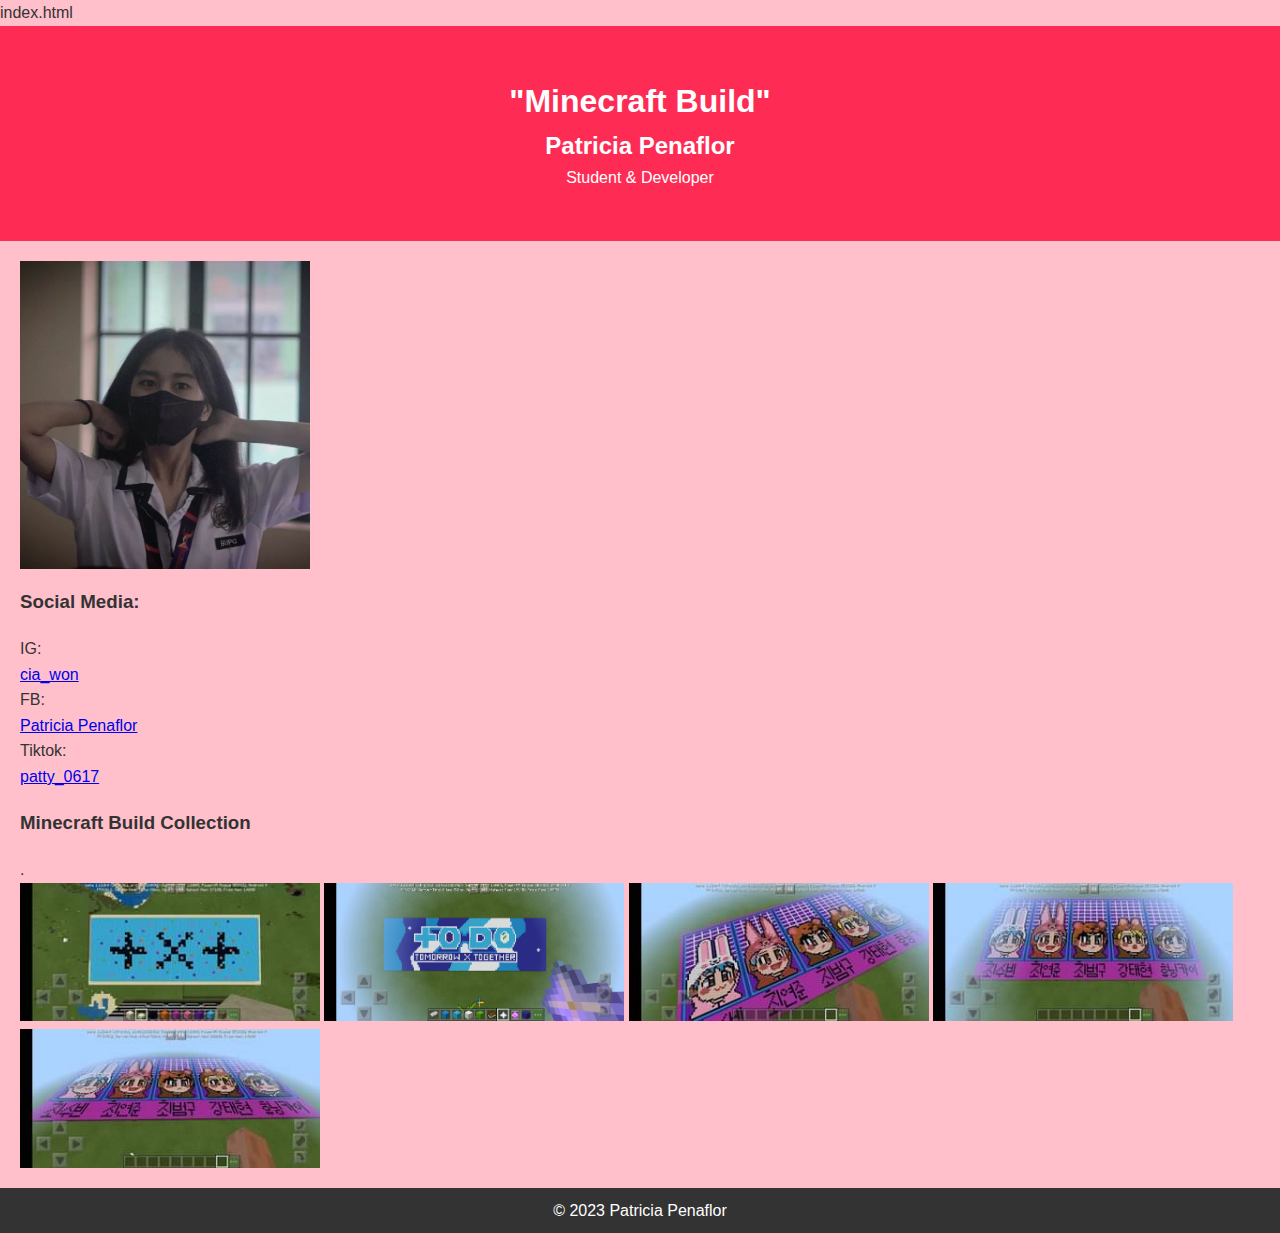
<file: patricia/profile/index.html>
index.html
<!DOCTYPE html>
<html>
<head>
    <title>PATRICIA PENAFLOR - Portfolio</title>
    <link rel="stylesheet" type="text/css" href="style.css">
</head>
<body>
    <header>
        <h1>"Minecraft Build"</h1>
        <h2>Patricia Penaflor</h2>
        <p>Student &amp; Developer</p>
    </header>
    <section id="projects">
         <div class="projects">
          <img class="logo" src="img/1.jpg" alt="https://mbasic.facebook.com/patty172002?eav=AfY8G6b3RKvie-zSRtIQQ4c4whkXEFfER9m59Os-5ym-ZzoXnSkajczS_VLGNDt__4Y&refid=46&__xts__%5B0%5D=12.[base64]&paipv=0">
        </div>
        <div class="project">
            <h3>Social Media:</h3>
            <p>IG:</p>
            <a href="https://­www.instagram.com/­cia_won?igshid=OGQ5ZD­c2ODk2ZA%3D%3D">­cia_won</a>
            <p>FB:<p/>
            <a href="https://mbasic.facebook.com/patty172002?eav=AfY8G6b3RKvie-zSRtIQQ4c4whkXEFfER9m59Os-5ym-ZzoXnSkajczS_VLGNDt__4Y&refid=46&__xts__%5B0%5D=12.[base64]&paipv=0">­Patricia Penaflor</a>
            <p>Tiktok:</p>
            <a href="https://www.tiktok.com/@patty_0617?_t=8iHsm3YS1PF&_r=1">­patty_0617</a>
        </div>
        <div class="project">
            <h3>Minecraft Build Collection</h3>
            <p>.</p>
        </div>
        <div class="projects">
            <img class="art" src="art/1.jpg">
            <img class="art" src="art/0.jpg">
            <img class="art" src="art/2.jpg">
            <img class="art" src="art/3.jpg">
            <img class="art" src="art/4.jpg">
        
    </section>
    <footer>
        <p>&copy; 2023 Patricia Penaflor</p>
    </footer>
</body>
</html>
</file>
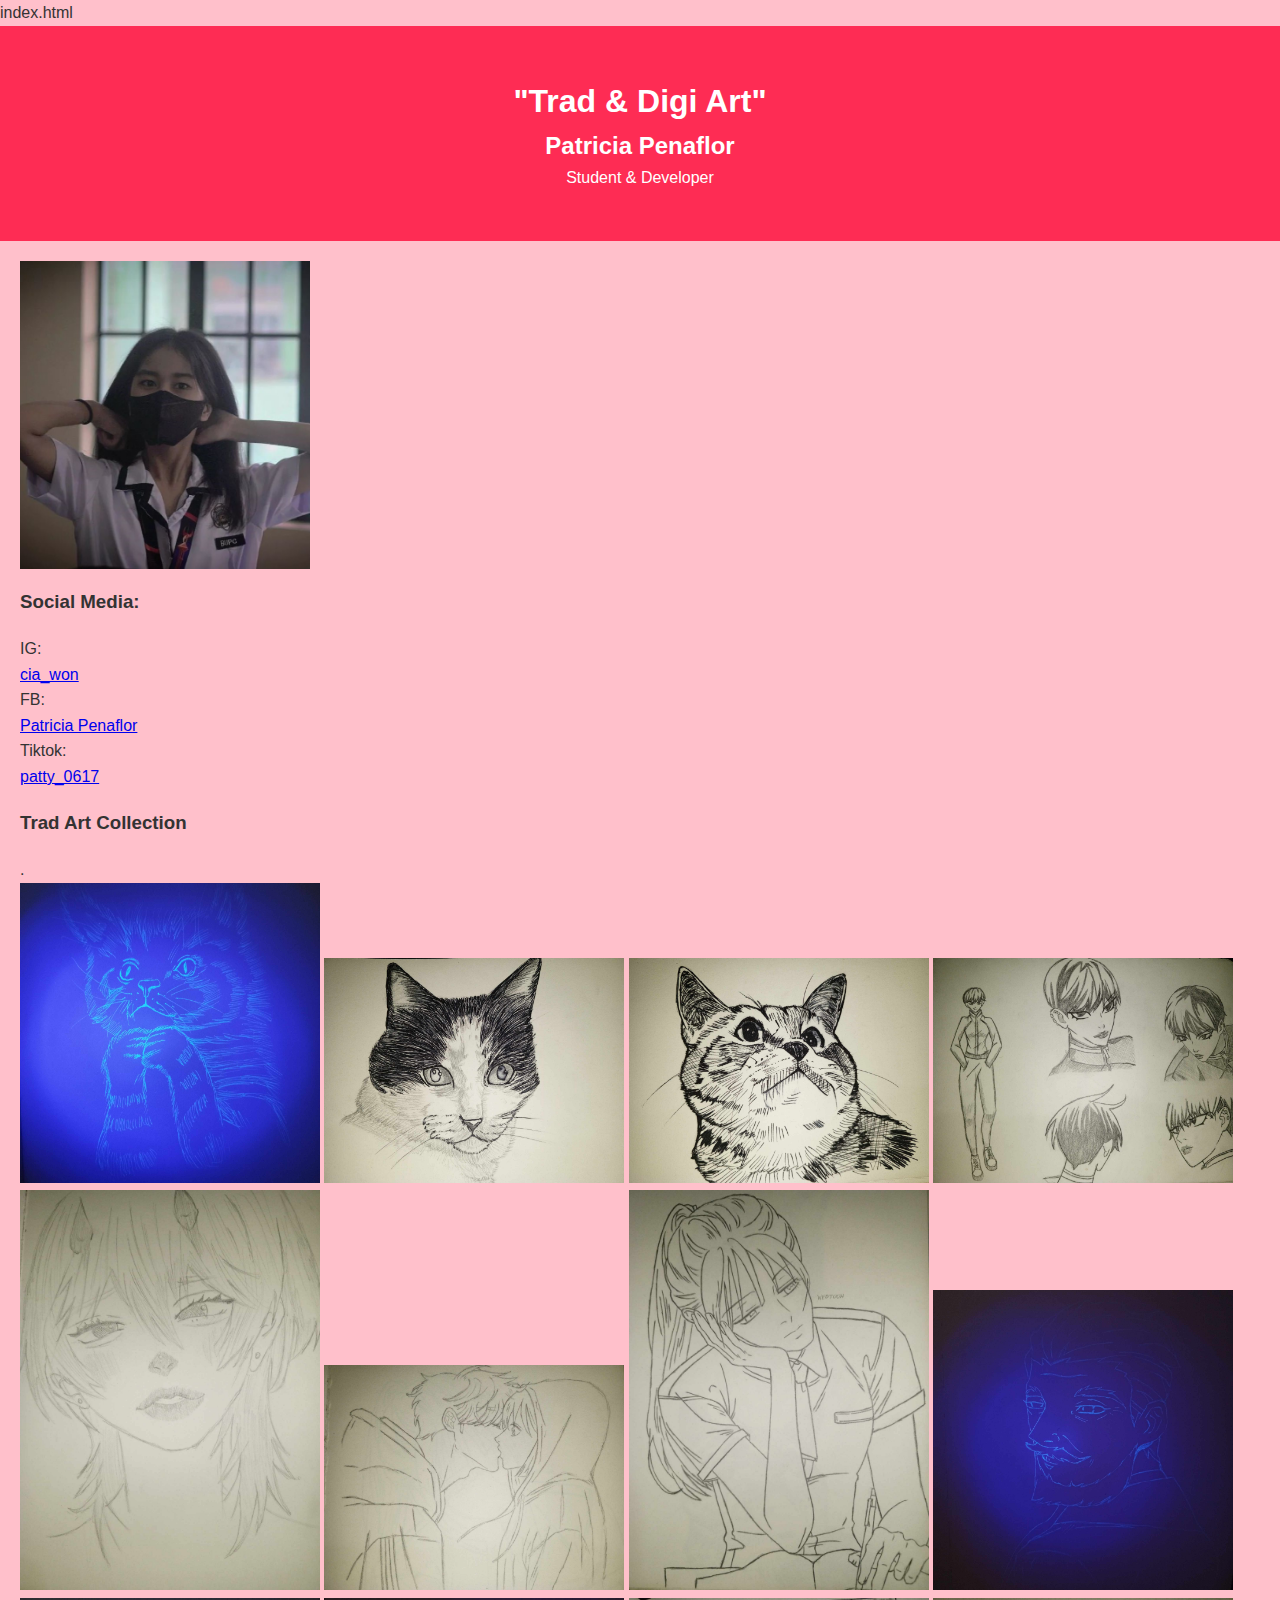
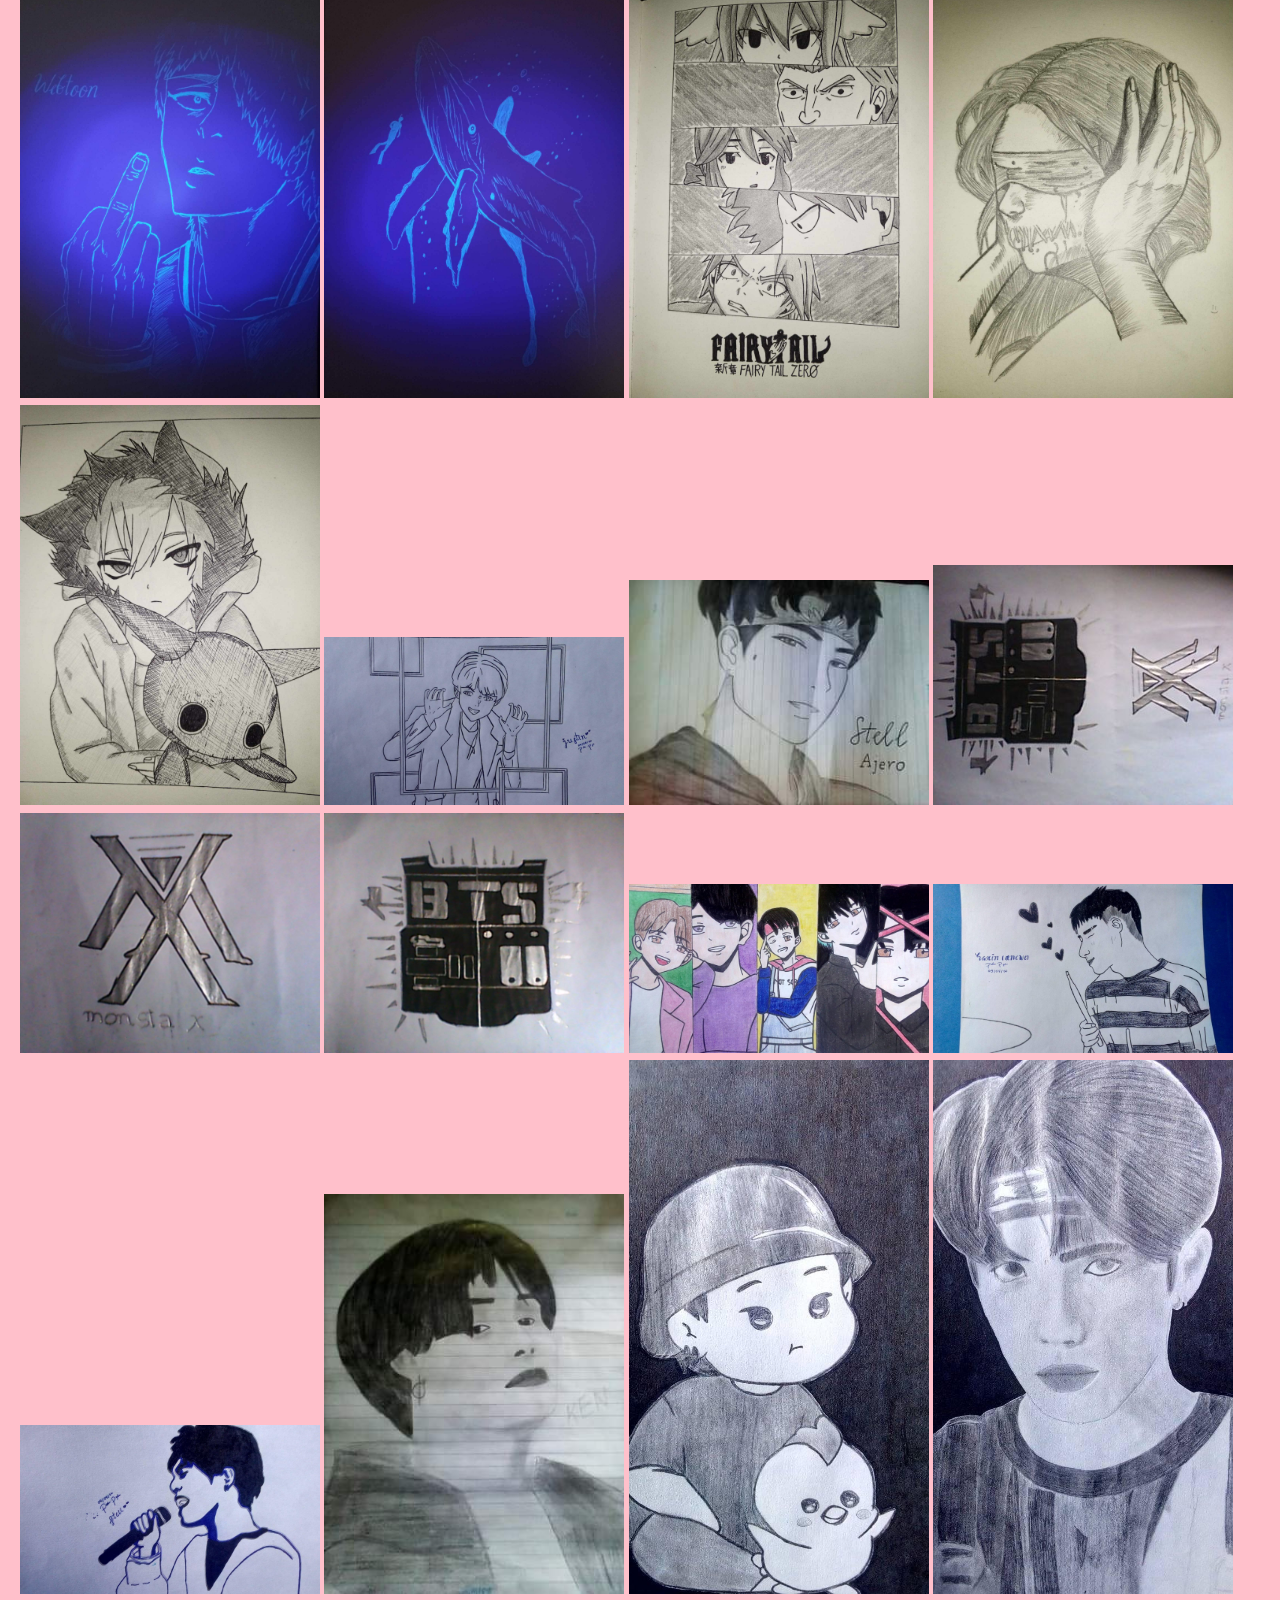
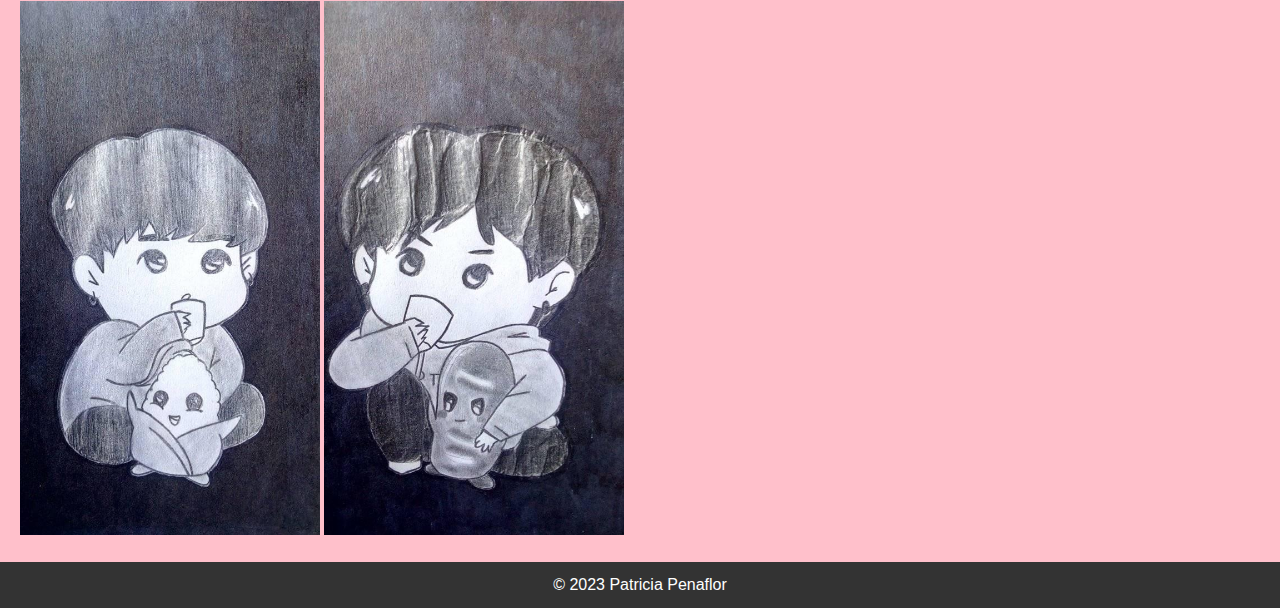
<file: patricia/profile/index - 1.html>
index.html
<!DOCTYPE html>
<html>
<head>
    <title>PATRICIA PENAFLOR - Portfolio</title>
    <link rel="stylesheet" type="text/css" href="style.css">
</head>
<body>
    <header>
        <h1>"Trad & Digi Art"</h1>
        <h2>Patricia Penaflor</h2>
        <p>Student &amp; Developer</p>
    </header>
    <section id="projects">
         <div class="projects">
          <img class="logo" src="img/1.jpg" alt="https://mbasic.facebook.com/patty172002?eav=AfY8G6b3RKvie-zSRtIQQ4c4whkXEFfER9m59Os-5ym-ZzoXnSkajczS_VLGNDt__4Y&refid=46&__xts__%5B0%5D=12.[base64]&paipv=0">
        </div>
        <div class="project">
            <h3>Social Media:</h3>
            <p>IG:</p>
            <a href="https://­www.instagram.com/­cia_won?igshid=OGQ5ZD­c2ODk2ZA%3D%3D">­cia_won</a>
            <p>FB:<p/>
            <a href="https://mbasic.facebook.com/patty172002?eav=AfY8G6b3RKvie-zSRtIQQ4c4whkXEFfER9m59Os-5ym-ZzoXnSkajczS_VLGNDt__4Y&refid=46&__xts__%5B0%5D=12.[base64]&paipv=0">­Patricia Penaflor</a>
            <p>Tiktok:</p>
            <a href="https://www.tiktok.com/@patty_0617?_t=8iHsm3YS1PF&_r=1">­patty_0617</a>
        </div>
        <div class="project">
            <h3>Trad Art Collection</h3>
            <p>.</p>
        </div>
            <img class="art" src="art/18.jpg">
            <img class="art" src="art/28.jpg">
            <img class="art" src="art/29.jpg">
            <img class="art" src="art/30.jpg">
            <img class="art" src="art/25.jpg">
            <img class="art" src="art/26.jpg">
            <img class="art" src="art/27.jpg">
            <img class="art" src="art/19.jpg">
            <img class="art" src="art/20.jpg">
            <img class="art" src="art/21.jpg">
            <img class="art" src="art/22.jpg">
            <img class="art" src="art/23.jpg">
            <img class="art" src="art/24.jpg">
            <img class="art" src="art/13.jpg">
            <img class="art" src="art/6.jpg">
            <img class="art" src="art/7.jpg">
            <img class="art" src="art/8.jpg">
            <img class="art" src="art/9.jpg">
            <img class="art" src="art/10.jpg">
            <img class="art" src="art/11.jpg">
            <img class="art" src="art/12.jpg">
            <img class="art" src="art/5.jpg">
            <img class="art" src="art/14.jpg">
            <img class="art" src="art/15.jpg">
            <img class="art" src="art/16.jpg">
            <img class="art" src="art/17.jpg">
        </div>
        
    </section>
    <footer>
        <p>&copy; 2023 Patricia Penaflor</p>
    </footer>
</body>
</html>
</file>
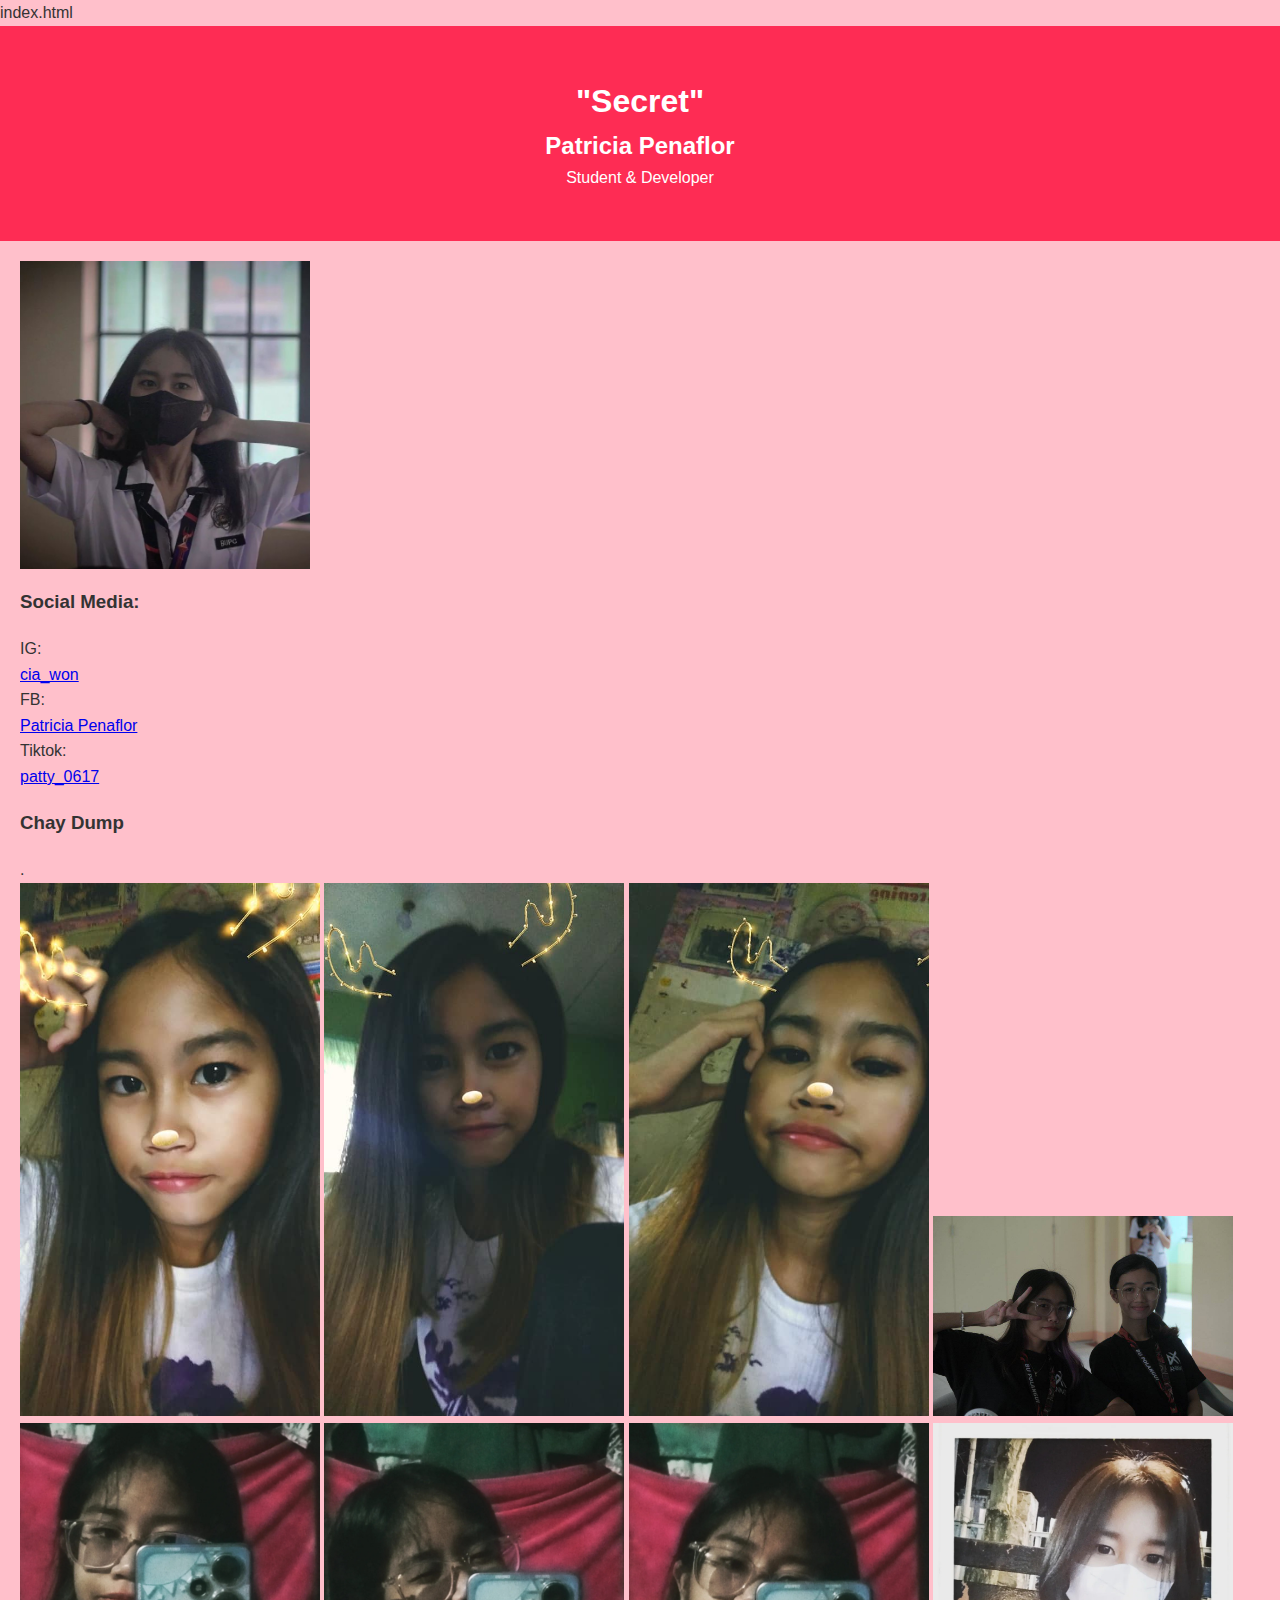
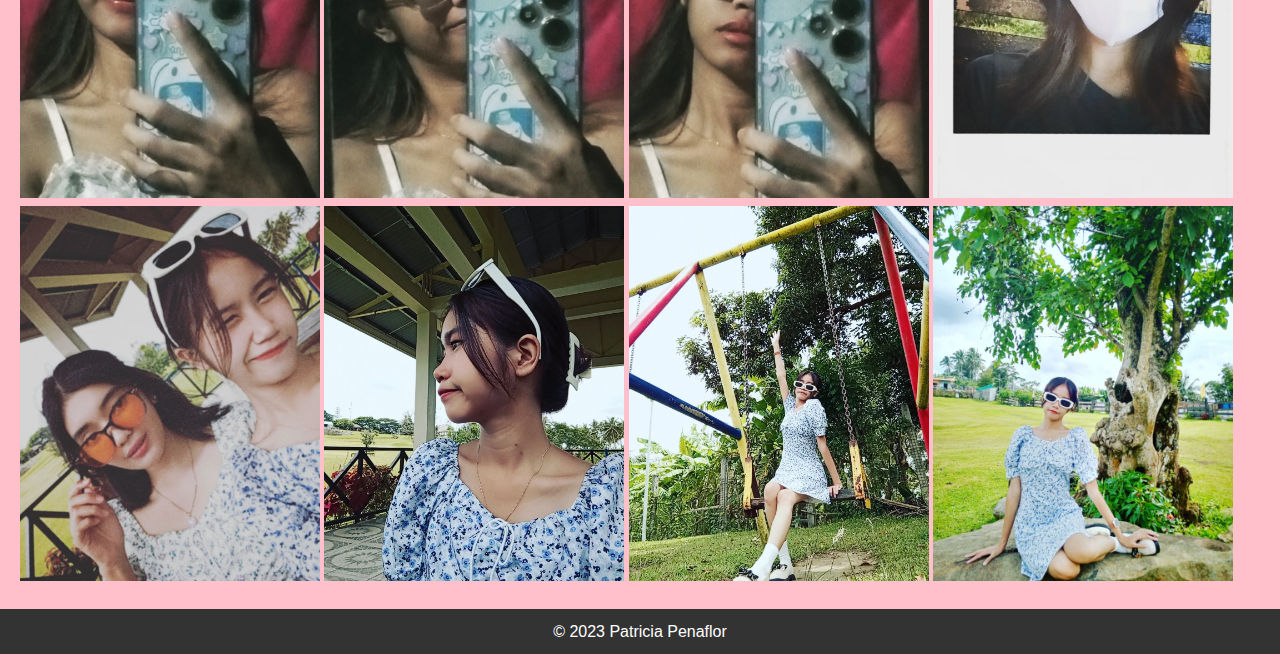
<file: patricia/profile/index - 2.html>
index.html
<!DOCTYPE html>
<html>
<head>
    <title>PATRICIA PENAFLOR - Portfolio</title>
    <link rel="stylesheet" type="text/css" href="style.css">
</head>
<body>
    <header>
        <h1>"Secret"</h1>
        <h2>Patricia Penaflor</h2>
        <p>Student &amp; Developer</p>
    </header>
    <section id="projects">
         <div class="projects">
          <img class="logo" src="img/1.jpg" alt="https://mbasic.facebook.com/patty172002?eav=AfY8G6b3RKvie-zSRtIQQ4c4whkXEFfER9m59Os-5ym-ZzoXnSkajczS_VLGNDt__4Y&refid=46&__xts__%5B0%5D=12.[base64]&paipv=0">
        </div>
        <div class="project">
            <h3>Social Media:</h3>
            <p>IG:</p>
            <a href="https://­www.instagram.com/­cia_won?igshid=OGQ5ZD­c2ODk2ZA%3D%3D">­cia_won</a>
            <p>FB:<p/>
            <a href="https://mbasic.facebook.com/patty172002?eav=AfY8G6b3RKvie-zSRtIQQ4c4whkXEFfER9m59Os-5ym-ZzoXnSkajczS_VLGNDt__4Y&refid=46&__xts__%5B0%5D=12.[base64]&paipv=0">­Patricia Penaflor</a>
            <p>Tiktok:</p>
            <a href="https://www.tiktok.com/@patty_0617?_t=8iHsm3YS1PF&_r=1">­patty_0617</a>
        </div>
        <div class="project">
            <h3>Chay Dump</h3>
            <p>.</p>
        </div>
            <img class="art" src="img/2.jpg">
            <img class="art" src="img/4.jpg">
            <img class="art" src="img/5.jpg">
            <img class="art" src="img/6.jpg">
            <img class="art" src="img/7.jpg">
            <img class="art" src="img/8.jpg">
            <img class="art" src="img/9.jpg">
            <img class="art" src="img/10.jpg">
            <img class="art" src="img/11.jpg">
            <img class="art" src="img/12.jpg">
            <img class="art" src="img/13.jpg">
            <img class="art" src="img/14.jpg">
        </div>
        
    </section>
    <footer>
        <p>&copy; 2023 Patricia Penaflor</p>
    </footer>
</body>
</html>
</file>
<file: patricia/profile/style.css>
/* Reset some default styles */
body, h1, h2, p {
    margin: 0;
    padding: 0;
}

/* Global styles */
body {
    font-family: Arial, sans-serif;
    background-color: #FFC0CB;
    color: #333;
    line-height: 1.6;
    margin: 0;
    padding: 0;
}

header {
    text-align: center;
    padding: 50px;
    background-color: #fe2c54;
    color: #fff;
}

#projects {
    padding: 20px;
}

footer {
    text-align: center;
    padding: 10px;
    background-color: #333;
    color: #fff;
}

.logo {
    width: 290px;
}

.art  {
    width: 300
}
</file>
